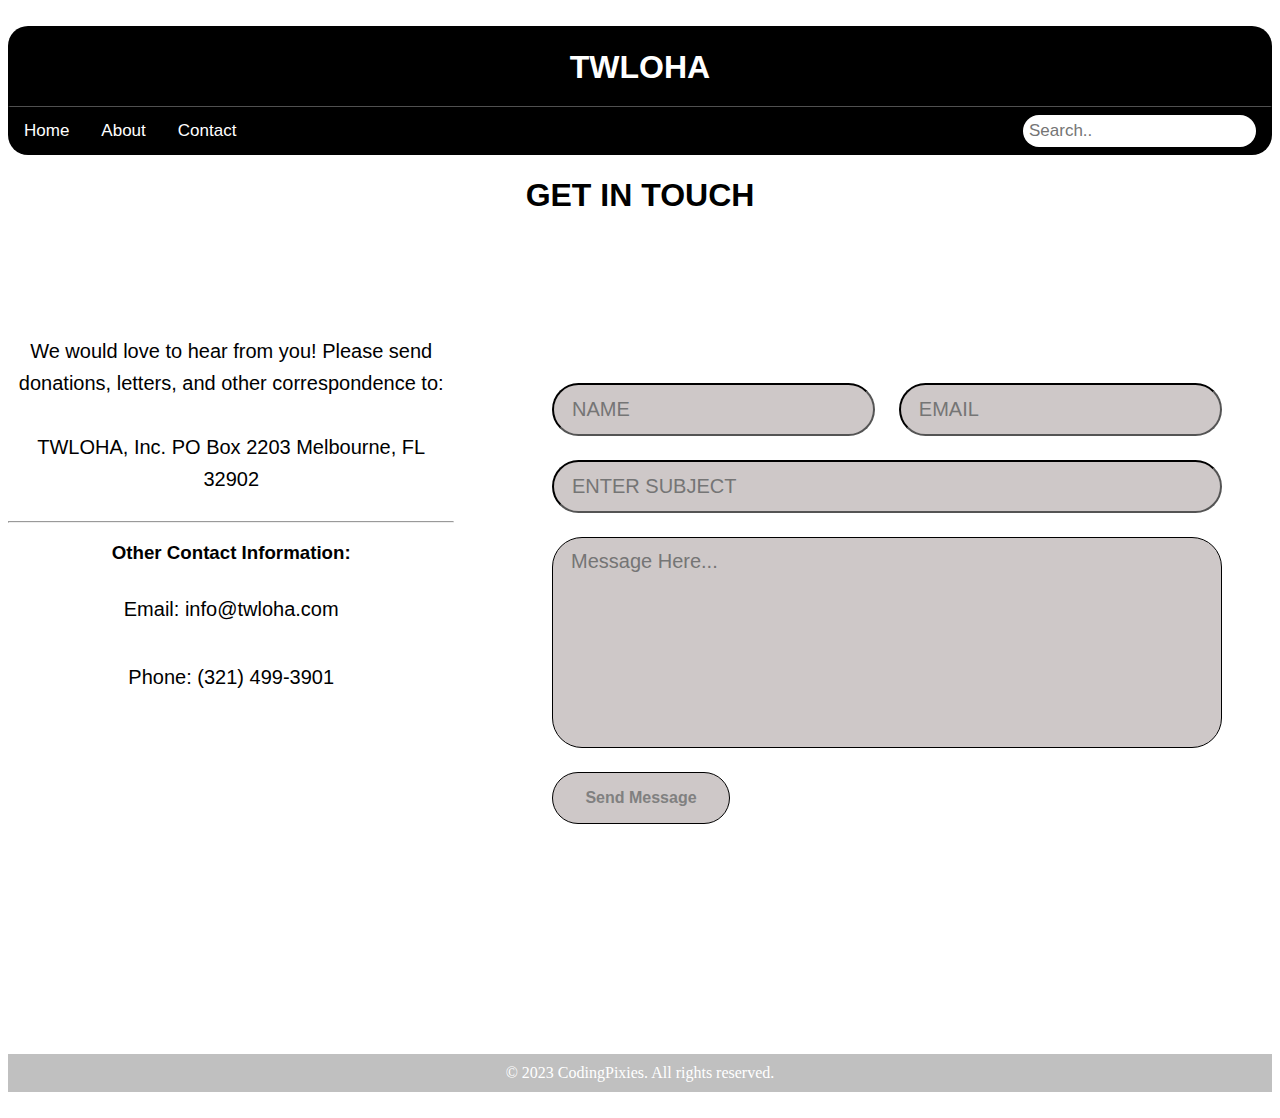
<file: contact.html>
<html>

<head>
    ​
    <title>TWLOHA</title>
    <link rel="stylesheet" type="text/css" href="style.css">
    <script src="script.js"></script>
</head>
​

<body>
    <header>

        <div class="topnav">
            <h1 class="brandnametop">TWLOHA </h1>
            <a href="home.html">Home</a>
            <a href="about.html">About</a>
            <a href="contact.html">Contact</a>
            <input type="text" name="search" placeholder="Search..">
        </div>
    </header>
    
    <h1 class="get-in-touch">GET IN TOUCH</h1>
    ​
    <main>
        <!-- <h2>Get Email Updates!</h2>
        <div class='envelope'>
            <img src="envelope.webp" alt="Envelope png" height=" 60px">
        </div>
        <p>Sign up for our newsletter to hear about updates from our team and how you can help share the message of hope and help</p> -->
        <!-- <div class='form'>
            <form action="/action_page.php">
                <label for="fname">First name:</label><br>
                <input type="text" id="fname" name="fname" placeholder="John"><br>
                <label for="lname">Last name:</label><br>
                <input type="text" id="lname" name="lname" placeholder="Doe"><br>
                <label for="lname">Email:</label><br>
                <input type="text" id="lname" name="lname" placeholder="JohnDoe@gmail.com"><br><br>
                <button onclick="myFunction()">Submit</button>
            </form>
        </div> -->
        <section class="section sec5 contact" id="contact">
            <div class="contact-container">
                <div class="main-title">
                </div>
                <div class="contact-content-con">
                    <div class="left-contact">
                        <p>
                            We would love to hear from you! Please send donations, letters, and other correspondence to: <br><br>TWLOHA, Inc. PO Box 2203 Melbourne, FL 32902 </p>
                            <hr>

                            <h3 id="other-contact">Other Contact Information:</h3>
                            <p>Email: info@twloha.com</p>
                            <p>Phone: (321) 499-3901</p>
                        </p>
                        <br>
                    </div>
                    <div class="right-contact">
                        <form action='' class="contact-form">
                            <div class="input-control i-c-2">
                                <input type="text" required placeholder="NAME">
                                <input type="email" required placeholder="EMAIL">
                            </div>
                            <div class="input-control">
                                <input type="text" required placeholder="ENTER SUBJECT">
                            </div>
                            <div class="input-control">
                                <textarea name="" id="" cols="15" rows="8" placeholder="Message Here..."></textarea>
                            </div>
                            <div class="submit-btn">
                                <a href="#" class="main-btn">
                                    <span class="btn-text">Send Message</span>
                                </a>
                            </div>
                        </form>
                    </div>
                </div>
            </div>
        </section>
    </main>

    <div class="controlls">
        <div class="control  control-1 active-btn" data-id="home">
            <i class="fas fa-home"></i>
        </div>
        <div class="control control-2 " data-id="about">
            <i class="fas fa-user"></i>
        </div>
        <div class="control control-3" data-id="portfolio">
            <i class="fas fa-briefcase"></i>
        </div>
        <div class="control control-5" data-id="contact">
            <i class="fas fa-envelope-open"></i>
        </div>
    </div>

    <div class="theme-btn">
        <i class="fas fa-adjust"></i>
    </div>
    </main>
    ​
    <footer class='footer-about'>
        &copy; 2023 CodingPixies. All rights reserved.
    </footer>
</body>
​

</html>
</file>
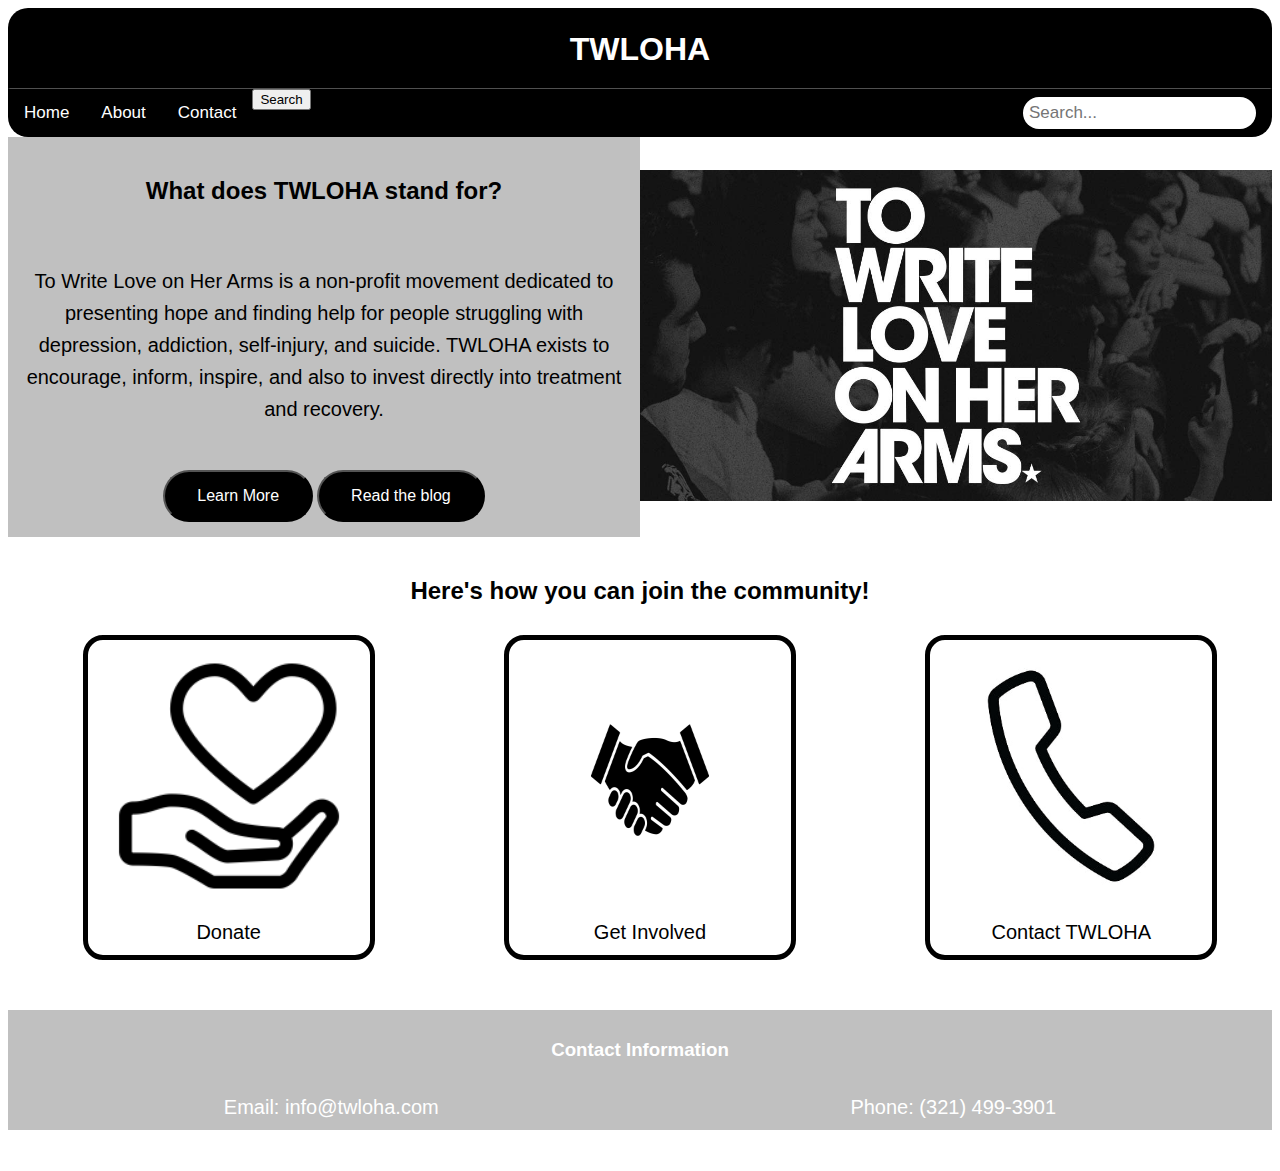
<file: home.html>
<!DOCTYPE html>
<html>

<head>

    <title>TWOLHA</title>
    <link rel="stylesheet" type="text/css" href="style.css">
    <script src="script.js"></script>
</head>

<body>
<header>

    <div class="topnav">
        <h1 class="brandnametop">TWLOHA </h1>
        <a href="home.html">Home</a>
        <a href="about.html">About</a>
        <a href="contact.html">Contact</a>

        <input type="text" id="searchInput" placeholder="Search...">
        <button id="searchButton">Search</button>
        <div id="searchResults"></div>

</header>

    <main>

        <section class="section-class">

            <div class="top-block">
                <div class="main-words">
                    <h2 class="main-title">What does TWLOHA stand for?</h2>
                    <p><span>To Write Love on Her Arms</span> is a non-profit movement dedicated to presenting hope and finding help for people struggling with depression, addiction, self-injury, and suicide. TWLOHA exists to encourage, inform, inspire,
                        and also to invest directly into treatment and recovery.</p>

                    <div class="buttons">
                        <button class="mainbutton"><a href="https://twloha.com/learn/">Learn More</a></button>
                        <button class="mainbutton"><a href="https://twloha.com/blog/free-to-be-you/">Read the blog</a></button>
                    </div>
                </div>

                <div class="main-image">
                    <img src="twolha.jpeg" alt="To Write Love on Her Arms logo in black and white.">
                </div>
            </div>

        </section>

        <section>
            <h2 class="bottomtext">Here's how you can join the community!</h2>

            <div class="icons">

                <div id="button-1"><button><img src="donate.png" alt="Hands with a heart"><a href="https://twloha.com/donate/">Donate</a></button></div>

                <div id="button-2"><button><img src="handshake.jpg" alt="Handshake"><a href="https://twloha.com/get-involved/">Get Involved</a></button></div>

                <div id="button-3"><button><img src="phone.jpg" alt="Picture of a phone"><a href="https://twloha.com/contact/">Contact TWLOHA</a></button></div>

            </div>

        </section>


    </main>

    <footer>
        <h3 class="contactinfo">Contact Information</h3>
        <div class="bottomcontact">
            <p>Email: info@twloha.com</p>
            <p>Phone: (321) 499-3901</p>
        </div>
        &copy; 2023 CodingPixies. All rights reserved.
    </footer>
</body>

</html>
</file>
<file: style.css>
/* Nav bar  & header stuff */
.topnav{
    border-radius: 20px;
    font-family: 'Segoe UI', Tahoma, Geneva, Verdana, sans-serif;
}

.brandnametop{
    padding-bottom: 20px;
}

.topnav input {
    border-radius: 20px;
}


/* end nav & header stuff */

/* home page stuff */

.top-block {
    display: flex;
    align-items: center;
    width: 100%;
}

.main-title {
    text-align: center;
}

.main-words {
    background-color: #c0c0c0;
    width: 50%;
    display: flex;
    flex-direction: column;
    justify-content: space-around;
}

.buttons {
    display: flex;
    justify-content: space-around;
    background-color: #c0c0c0;
    padding: 15px 32px;
    text-align: center;
    text-decoration: none;
    display: inline-block;
    font-size: 16px;
}

.mainbutton {
    background-color: black;
    0;
    border-radius: 50px;
    color: white;
    padding: 15px 32px;
    text-align: center;
    display: inline-block;
    font-size: 16px;
}

p {
    font-size: 20px;
    line-height: 1.6;
    padding: 10px;
}

a {
    color: white;
    text-decoration: none;
}

a:hover {
    color: rgb(197, 119, 197);
}

.main-image {
    min-width: 50%;
    width: 50%;
}

.main-image img {
    max-width: 100%
}

.icons {
    height: 100;
    width: 100%;
    display: flex;
    justify-content: space-around;
    font-size: 30px;
    padding-left: 10px;
    padding-right: 10px;
}

.icons a{
    font-size: 20px;
    color: #000000;
    padding-top: 10px;
    padding-bottom: 10px;


}

.icons a:hover{

    color: rgb(197, 119, 197);
}
.icons img {
    width: 250px;
    height: 250px;
    padding: 10px;
}

.icons button {
    display: flex;
    flex-direction: column;
    align-items: center;
    border-radius: 20px;
    background-color: #fff;
    border: 5px solid;
}

.bottomtext {
    text-align: center;
}


@media screen and (max-width: 600px) {
    .section-class {
        float: none;
        display: block;
        text-align: left;
        width: 100%;
        margin: 0;
        padding: 14px;
    }

    
}


/* end of home page stuff */


/*
img {
    width: 100%;
    min-height: 300px;
    height: 100%;
    object-fit: cover;



}

/* body {
    font-family: Arial, sans-serif;
    margin: 0;
    padding: 0;
}

header {
    background-color: #333;
    color: #fff;
    padding: 20px;
    text-align: center;
}

nav {
    background-color: #555;
    color: #fff;
    padding: 10px;
    text-align: center;
}

nav a {
    color: #fff;
    text-decoration: none;
    margin: 0 10px;
}

main {
    padding: 20px;
}
*/
footer {
    background-color: #c0c0c0;
    color: #fff;
    padding: 10px;
    text-align: center;
    margin-top: 50px;
    max-height: 100px;
}


/*Skyla about page style */
.flex-container {
    display: flex;
    justify-content: center;
    align-items: center;
}
.flex-item {
    flex: 1;
    margin: 10px;

}
.brandnametop {
    text-align: center;
    border: 2px solid #000000;
    background-color: black;
    color: white;
    margin-bottom: 0%;
    border-bottom: #505050 solid 1px;
}
.topnav {
    overflow: hidden;
    background-color: #000000;
}
.topnav a {
    float: left;
    display: block;
    color: rgb(255, 255, 255);
    text-align: center;
    padding: 14px 16px;
    text-decoration: none;
    font-size: 17px;
}
.topnav a:hover {
    background-color: #505050;
    color: black;
}
.topnav input[type=text] {
    float: right;
    padding: 6px;
    border: none;
    margin-top: 8px;
    margin-right: 16px;
    font-size: 17px;
}
@media screen and (max-width: 600px) {
    .topnav a,
    .topnav input[type=text] {
        float: none;
        display: block;
        text-align: left;
        width: 100%;
        margin: 0;
        padding: 14px;
    }
    
    .topnav input[type=text] {
        border: 1px solid black;
    }
}

.topimage {
    width: 100%;
    height: 450px;
    margin: 50px auto auto auto;

}

.twolhawho {
    text-align: center;
    padding: 2%;
    padding-left: 20%;
    padding-right: 20%;
}


.aboutimagegroup {
        display: grid;
        grid-template-columns: 1fr 1fr;
        column-gap: 3px;
} 

.aboutimage {
    display:flex;
    margin: auto;
    width: 90%;
    height: 300px;
    border-radius: 3%;
}

.infoblock {
    background-color: #000000;
    color: white;
    text-align: center;
    width: 100%;
}

.infop {
    padding: 5%;
    text-align: center;
}

.goalback {
    background-image: url(nature.jpg);
    background-size: cover;
    opacity: 90%;
}

.goal {
    padding: 10%;
    width: 33.3%;
    display: block;
    margin: auto;
    align-self: center;
    color: white;
    margin-top: 0%;
}

.goalline {
    border: white solid 1px;
    color: white;
}

.donatebuttoncontainer {
    display: flex;
    align-items: center;
    justify-content: center;
}
.aboutdonatebutton {
    background-color: black;
    color: white;
    border-radius: 10px;
    padding: 20px;
    width: 300px;
    margin: 10%;
    text-align:center;
    font-size: 20px;
    font-weight:bolder;
    text-decoration: none;
    transition: width 2s;
}

.aboutdonatebutton:hover {
    width: 350px;
    border: solid black 2px;
    background-color: white;
    color: black;  

}

.believe {
    text-align: center;
    padding: 50px;
    color: white;
    background-color: #449DD1;
}
.heart {
    text-align: center;
    font-size: 50px;
}
.bottomcontact {
    color: white;
    display: flex;
    justify-content: space-around;
    overflow: hidden;
}
.contactinfo {
    text-align: center;
    margin-bottom: 0%;
}

/*end of about page style */

/* Contact form styling */

.get-in-touch{
    font-family: 'Segoe UI', Tahoma, Geneva, Verdana, sans-serif
}

h2 {
    color: black;
    padding: 20px;
    text-align: center;
    font-size: 24px;
    font-weight: bold;
    margin-bottom: 10px;
    font-family: 'Segoe UI', Tahoma, Geneva, Verdana, sans-serif;
}
p {
    text-align: center;
    font-family: 'Segoe UI', Tahoma, Geneva, Verdana, sans-serif;
}
.envelope {
    display: flex;
    justify-content: center;
    margin-bottom: 10px;
}
.form {
    display: flex;
    justify-content: center;
    flex-direction: column;
    text-align: center;
    margin-bottom: 10px;

}

/* end of contact page */


/* Jacintha's edits to contact page */

h3 {
    font-family: 'Segoe UI', Tahoma, Geneva, Verdana, sans-serif;
    text-align: center;
}

.get-in-touch {
    text-align: center;
}

.right-contact{
    padding: 50px;
}


.contact-content-con {
    display: -webkit-box;
    display: -ms-flexbox;
    display: flex;
    padding-top: 3.5rem;
  }
  
  .contact-content-con .left-contact {
    -webkit-box-flex: 2;
        -ms-flex: 2;
            flex: 2;
  }
  
  .contact-content-con .left-contact h4 {
    margin-top: 1rem;
    font-size: 2rem;
    text-transform: uppercase;
  }
  
  .contact-content-con .left-contact p {
    margin: 1rem 0;
    line-height: 2rem;
  }
  
  .contact-content-con .left-contact .contact-info .contact-item {
    display: -webkit-box;
    display: -ms-flexbox;
    display: flex;
    -webkit-box-align: center;
        -ms-flex-align: center;
            align-items: center;
    -webkit-box-pack: justify;
        -ms-flex-pack: justify;
            justify-content: space-between;
  }
  
  .contact-content-con .left-contact .contact-info .contact-item p {
    margin: .3rem 0 !important;
    padding: 0 !important;
  }
  
  .contact-content-con .left-contact .contact-info .contact-item .icon {
    display: -ms-grid;
    display: grid;
    -ms-grid-columns: 40px 1fr;
        grid-template-columns: 40px 1fr;
  }
  
  .contact-content-con .left-contact .contact-info .contact-item .icon i {
    display: -webkit-box;
    display: -ms-flexbox;
    display: flex;
    -webkit-box-align: center;
        -ms-flex-align: center;
            align-items: center;
    font-size: 1.3rem;
  }
  
  .contact-content-con .left-contact .contact-icon {
    display: -webkit-box;
    display: -ms-flexbox;
    display: flex;
    margin-top: 2rem;
  }
  
  .contact-content-con .left-contact .contact-icon a {
    display: -webkit-box;
    display: -ms-flexbox;
    display: flex;
    -webkit-box-align: center;
        -ms-flex-align: center;
            align-items: center;
    color: black;
    background-color: black;
    cursor: pointer;
    -webkit-box-pack: center;
        -ms-flex-pack: center;
            justify-content: center;
    width: 50px;
    height: 50px;
    border-radius: 50%;
    margin: 0 .4rem;
    -webkit-transition: all .4s ease-in-out;
    transition: all .4s ease-in-out;
  }
  

  
  
  .contact-content-con .right-contact {
    -webkit-box-flex: 3;
        -ms-flex: 3;
            flex: 3;
    margin-left: 3rem;
  }
  
  .contact-content-con .right-contact .input-control {
    margin: 1.5rem 0;
  }
  
  .contact-content-con .right-contact .input-control input, .contact-content-con .right-contact .input-control textarea {
    border-radius: 30px;
    font-weight: 50px;
    font-size: 20px;
    font-family: 'Segoe UI', Tahoma, Geneva, Verdana, sans-serif;
    padding: .8rem 1.1rem;
    outline: none;
    border-color: #000000;
    background-color: rgb(206, 200, 200);
    max-width: ;width: 100%;
    color: white;
    resize: none;
  }
  
  .contact-content-con .right-contact .i-c-2 {
    display: -webkit-box;
    display: -ms-flexbox;
    display: flex;
  }
  
  .contact-content-con .right-contact .i-c-2 :last-child {
    margin-left: 1.5rem;
  }
  
  .contact-content-con .right-contact .submit-btn {
    display: -webkit-box;
    display: -ms-flexbox;
    display: flex;
    -webkit-box-pack: start;
        -ms-flex-pack: start;
            justify-content: flex-start;
  }
  
  /*Independed components*/
  -ction: column;
              flex-direction: column;

    .contact-content-con .right-contact .i-c-2 :last-child {
      margin-left: 0;
      margin-top: 1.5rem;
    }
    .contact-content-con .right-contact {
      margin-bottom: 6rem;
    }
    .main-title h2 .bg-text {
      font-size: 5.5rem;
    }

    .btn-con {
        display: -webkit-box;
        display: -ms-flexbox;
        display: flex;
        -ms-flex-item-align: start;
            align-self: flex-start;
        padding-top: 2rem;
      }
      
      .main-btn {
        border-radius: 30px;
        color: gray;
        background-color: rgb(206, 200, 200);
        font-weight: 600;
        font-family: 'Segoe UI', Tahoma, Geneva, Verdana, sans-serif;
        position: relative;
        border: 1.5px solid ;
        border-color: #000000;
        display: -webkit-box;
        display: -ms-flexbox;
        display: flex;
        -ms-flex-item-align: start;
            align-self: flex-start;
        display: flex;
        -webkit-box-align: center;
            -ms-flex-align: center;
                align-items: center;
        overflow: hidden;
        height: 50px;
        max-width: 100%;
        outline: none;
        resize: none;
        
      }
      
      .main-btn .btn-text {
        padding: 0 2rem;
      }

/* End of Jacintha's edits to contact form */
</file>
